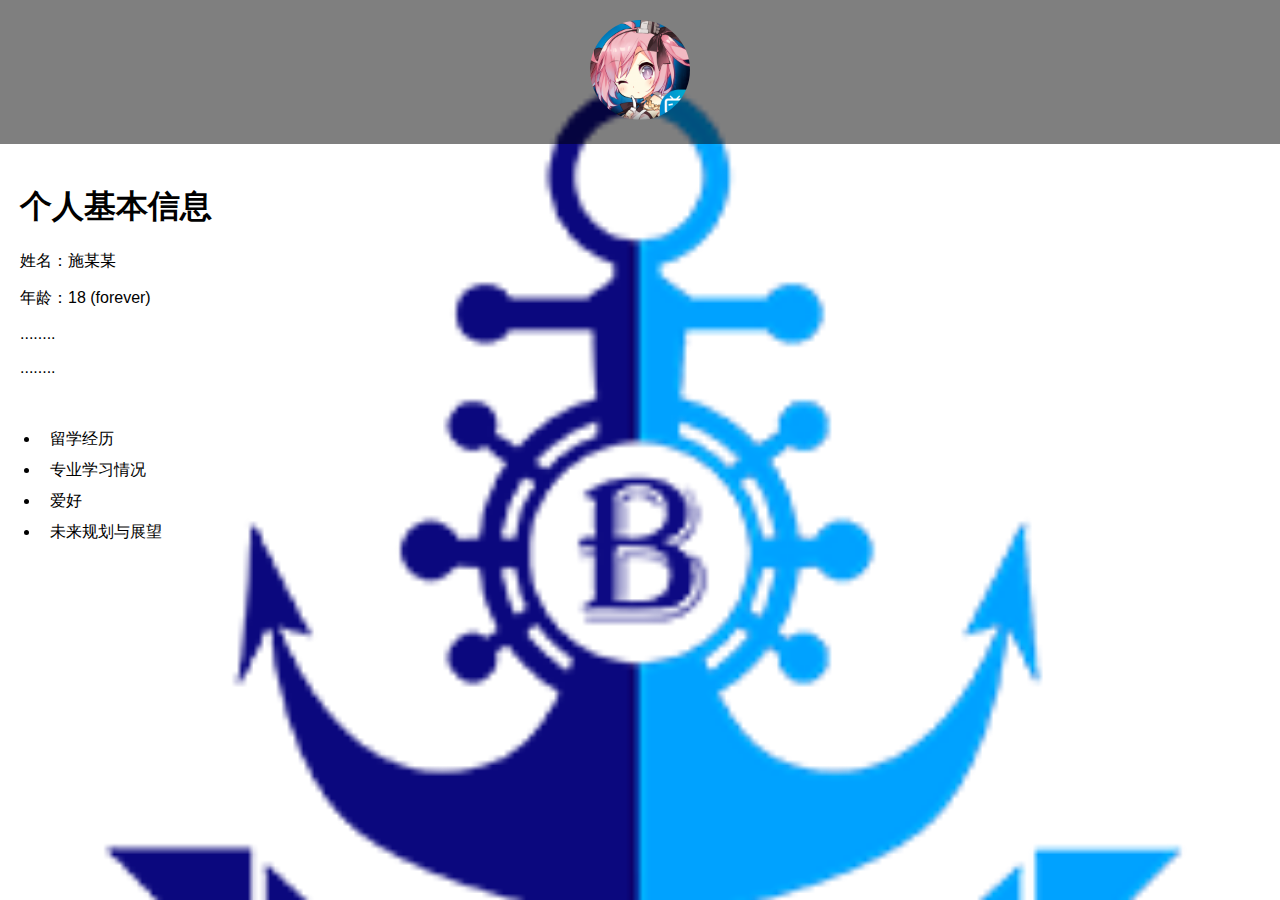
<file: index.html>
<!DOCTYPE html>
<html lang="en">

<head>
    <meta charset="UTF-8">
    <meta name="viewport" content="width=device-width, initial-scale=1.0">
    <link rel="stylesheet" href="styles.css"> <!-- 引入外部CSS样式文件 -->
    <title>个人简介</title>
</head>

<body>
    <header>
        <img src="img/150px-碧蓝航线icon.png" alt="头像" class="avatar"> <!-- 显示头像，需替换为真实头像图片路径 -->
    </header>
    <main>
        <h1>个人基本信息</h1>
        <p>姓名：施某某</p>
        <p>年龄：18 (forever)</p>
        <p>........</p>
        <P>........</P>
    </main>
    <nav>
        <ul>
            <li><a href="study_abroad.html">留学经历</a></li>
            <li><a href="major_study.html">专业学习情况</a></li>
            <li><a href="hobbies.html">爱好</a></li>
            <li><a href="future_plan.html">未来规划与展望</a></li>
        </ul>
    </nav>
</body>

</html>
</file>
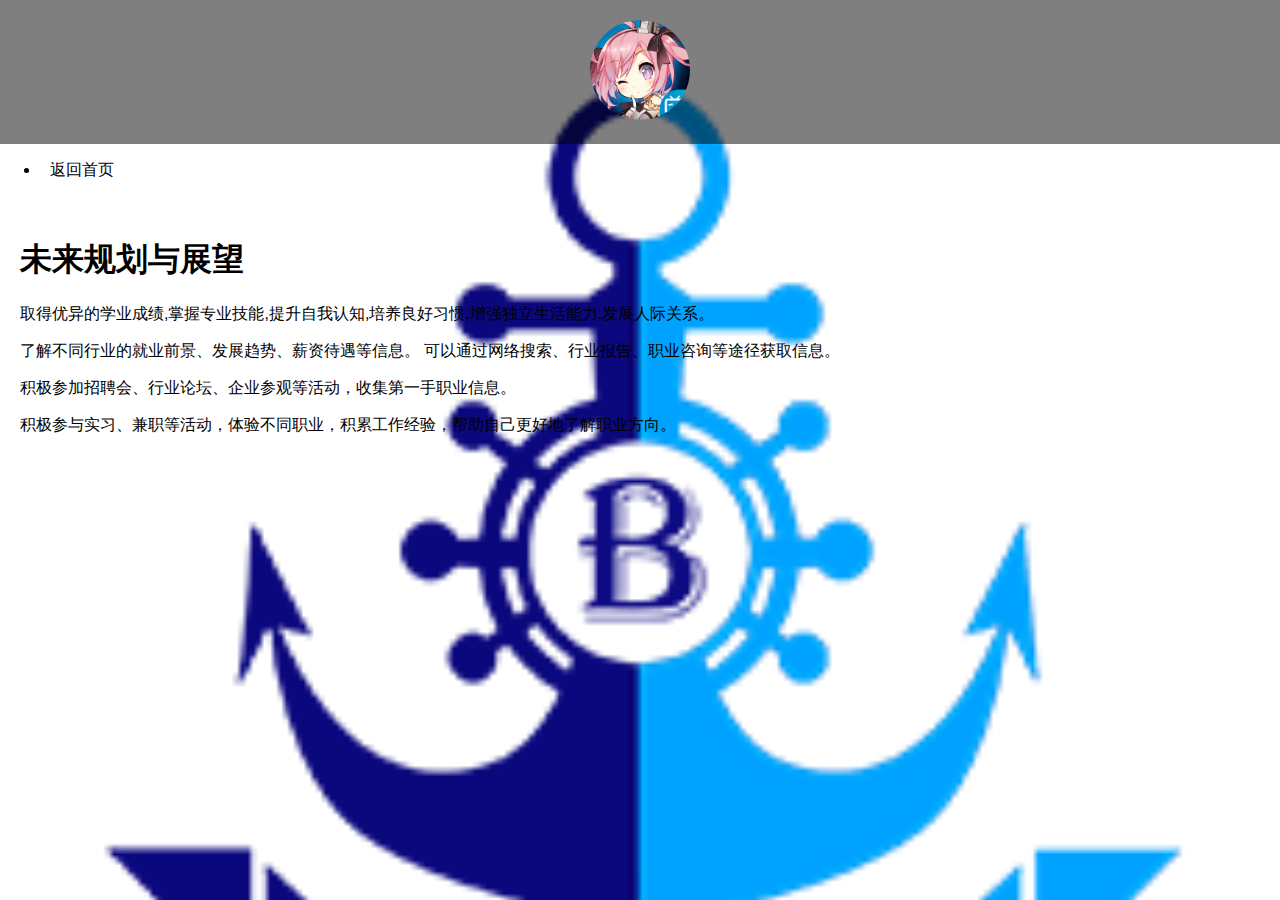
<file: future_plan.html>
<!DOCTYPE html>
<html lang="en">

<head>
    <meta charset="UTF-8">
    <meta name="viewport" content="width=device-width, initial-scale=1.0">
    <link rel="stylesheet" href="styles.css">
    <title>未来规划与展望</title>
</head>

<body>
    <header>
        <img src="img/150px-碧蓝航线icon.png" alt="头像" class="avatar">
    </header>
    <nav>
        <ul>
            <li><a href="index.html">返回首页</a></li>
        </ul>
    </nav>
    <main>
        <h1>未来规划与展望</h1>
        <p>取得优异的学业成绩,掌握专业技能,提升自我认知,培养良好习惯,增强独立生活能力,发展人际关系。</p>
        <p>了解不同行业的就业前景、发展趋势、薪资待遇等信息。  可以通过网络搜索、行业报告、职业咨询等途径获取信息。</p>
        <p>积极参加招聘会、行业论坛、企业参观等活动，收集第一手职业信息。</p>
        <p>积极参与实习、兼职等活动，体验不同职业，积累工作经验，帮助自己更好地了解职业方向。</p>
    </main>
</body>

</html>
</file>
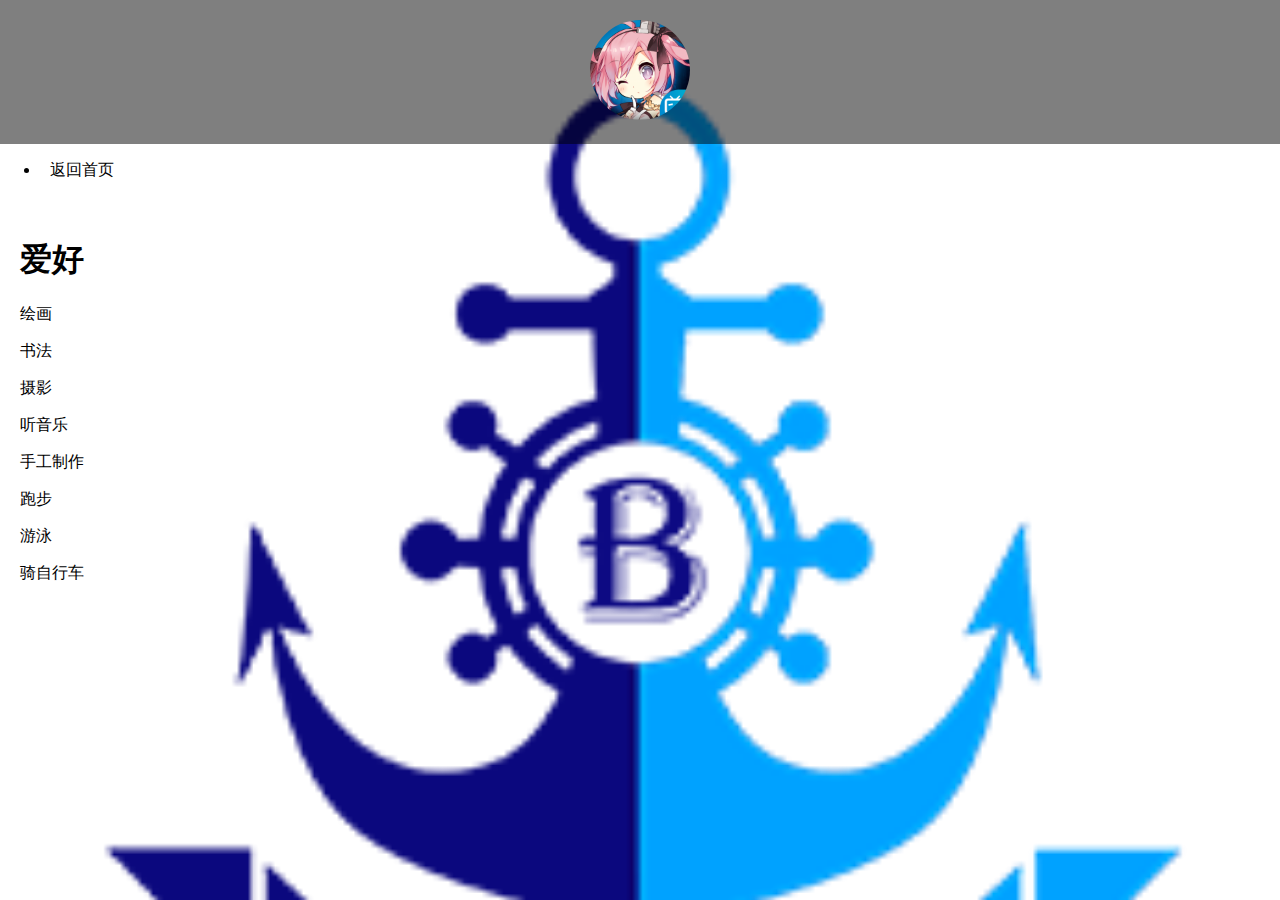
<file: hobbies.html>
<!DOCTYPE html>
<html lang="en">

<head>
    <meta charset="UTF-8">
    <meta name="viewport" content="width=device-width, initial-scale=1.0">
    <link rel="stylesheet" href="styles.css">
    <title>爱好</title>
</head>

<body>
    <header>
        <img src="img/150px-碧蓝航线icon.png" alt="头像" class="avatar">
    </header>
    <nav>
        <ul>
            <li><a href="index.html">返回首页</a></li>
        </ul>
    </nav>
    <main>
        <h1>爱好</h1>
        <p>绘画</p>
        <p>书法</p>
        <p>摄影</p>
        <p>听音乐</p>
        <p>手工制作</p>
        <p>跑步</p>
        <p>游泳</p>
        <p>骑自行车</p>
    </main>
</body>

</html>
</file>
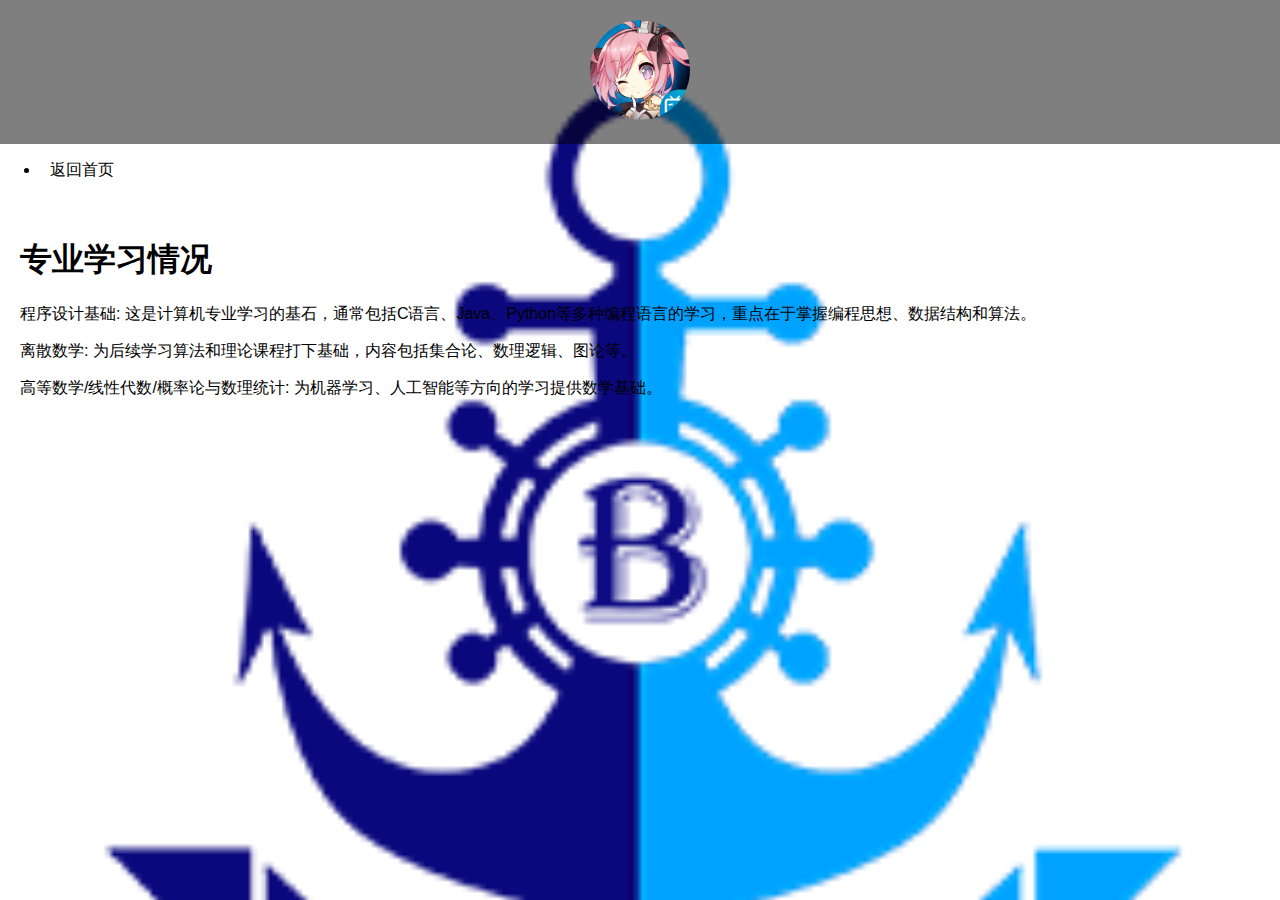
<file: major_study.html>
<!DOCTYPE html>
<html lang="en">

<head>
    <meta charset="UTF-8">
    <meta name="viewport" content="width=device-width, initial-scale=1.0">
    <link rel="stylesheet" href="styles.css">
    <title>专业学习情况</title>
</head>

<body>
    <header>
        <img src="img/150px-碧蓝航线icon.png" alt="头像" class="avatar">
    </header>
    <nav>
        <ul>
            <li><a href="index.html">返回首页</a></li>
        </ul>
    </nav>
    <main>
        <h1>专业学习情况</h1>
        <p>程序设计基础:  这是计算机专业学习的基石，通常包括C语言、Java、Python等多种编程语言的学习，重点在于掌握编程思想、数据结构和算法。</p>
        <p>离散数学:  为后续学习算法和理论课程打下基础，内容包括集合论、数理逻辑、图论等。</p>
        <p>高等数学/线性代数/概率论与数理统计:  为机器学习、人工智能等方向的学习提供数学基础。</p>
    </main>
</body>

</html>
</file>
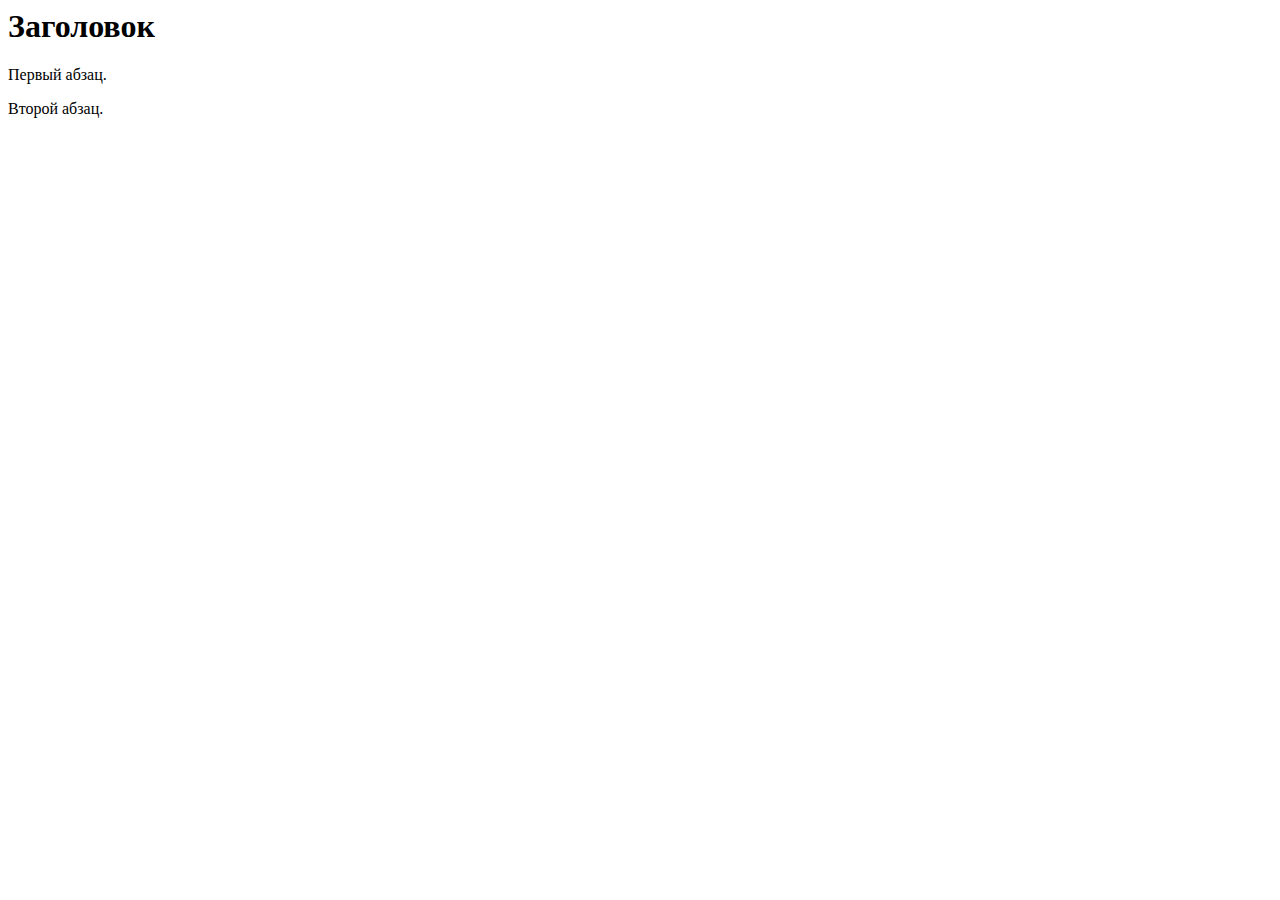
<file: q.html>
<html>
 <head>
  <meta http-equiv="Content-Type" content="text/html; charset=utf-8">
  <title>Пример веб-страницы</title>
 </head>
 <body>
  <h1>Заголовок</h1>
  <!-- Комментарий -->
  <p>Первый абзац.</p>
  <p>Второй абзац.</p>
 </body>
</html>
</file>
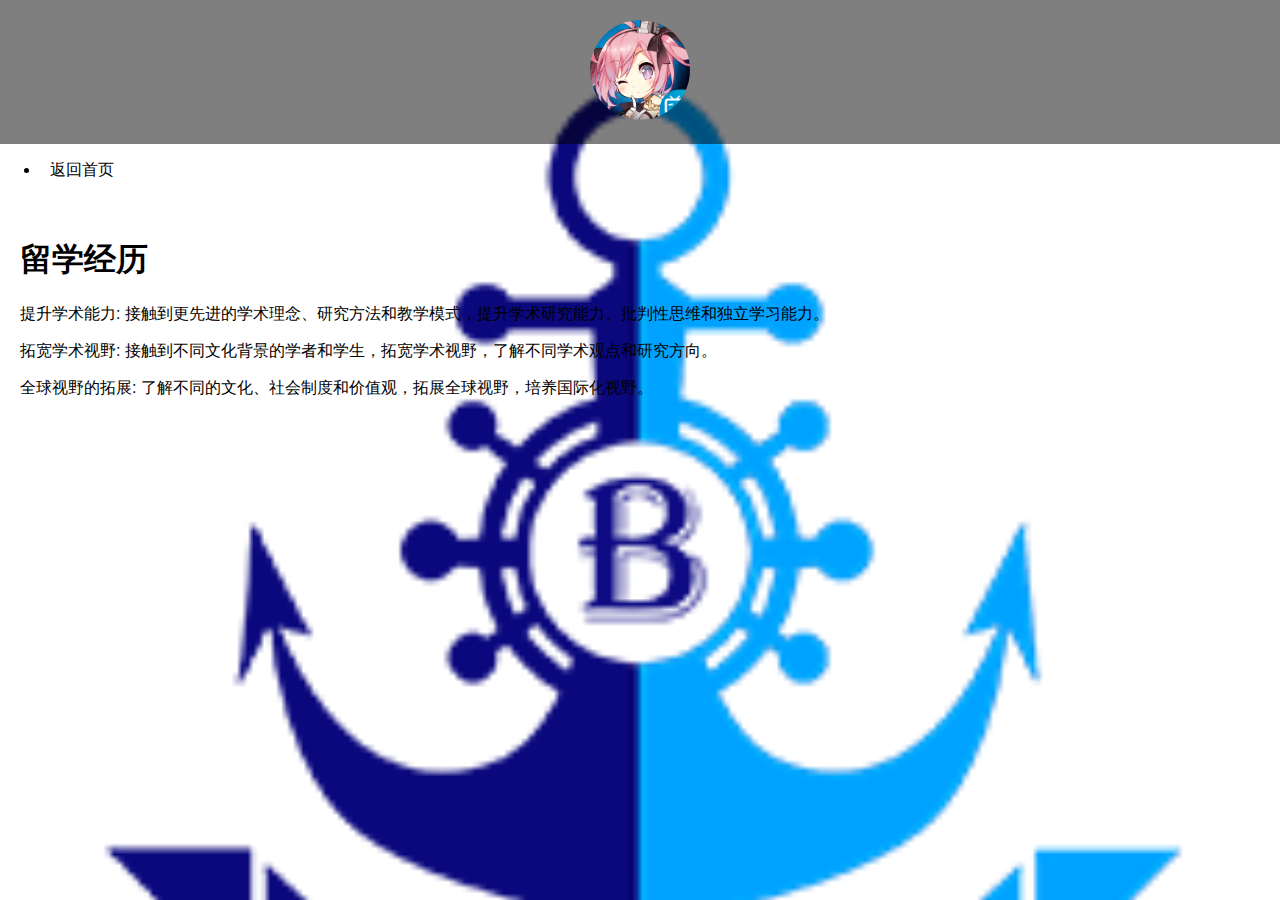
<file: study_abroad.html>
<!DOCTYPE html>
<html lang="en">

<head>
    <meta charset="UTF-8">
    <meta name="viewport" content="width=device-width, initial-scale=1.0">
    <link rel="stylesheet" href="styles.css"> <!-- 同样引入外部通用的样式表 -->
    <title>留学经历</title>
</head>

<body>
    <header>
        <img src="img/150px-碧蓝航线icon.png" alt="头像" class="avatar">
    </header>
    <nav>
        <ul>
            <li><a href="index.html">返回首页</a></li>
        </ul>
    </nav>
    <main>
        <h1>留学经历</h1>
        <p>提升学术能力:  接触到更先进的学术理念、研究方法和教学模式，提升学术研究能力、批判性思维和独立学习能力。</p>
        <p>拓宽学术视野:  接触到不同文化背景的学者和学生，拓宽学术视野，了解不同学术观点和研究方向。</p>
        <p>全球视野的拓展:  了解不同的文化、社会制度和价值观，拓展全球视野，培养国际化视野。</p>
    </main>
</body>

</html>
</file>
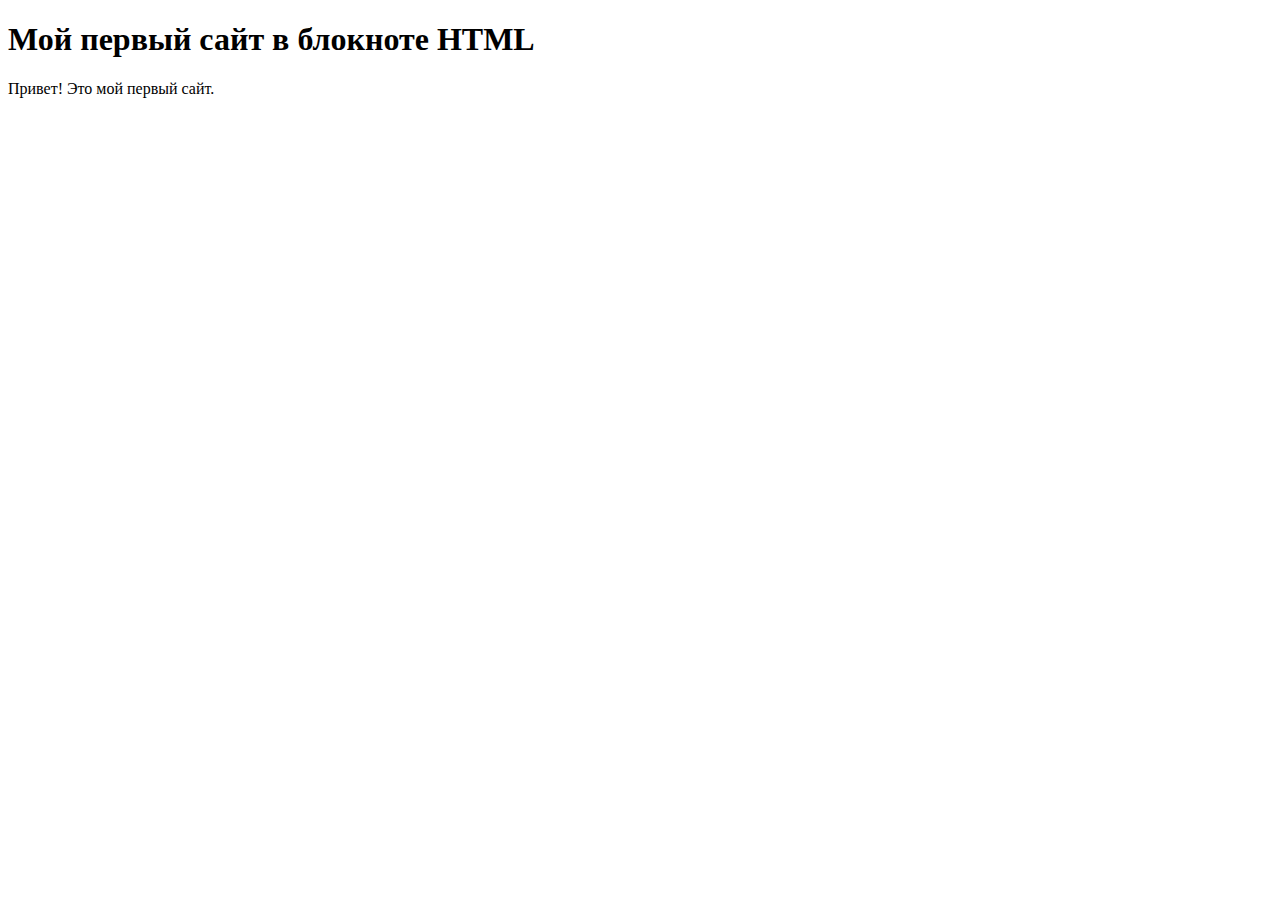
<file: tt.html>
<!DOCTYPE html>
<html>
 <head>
  <meta charset="utf-8">
  <title>Как создать сайт с нуля - "Нубекс"</title>
 </head>
 <body>
  <h1>Мой первый сайт в блокноте HTML</h1>
  <p>Привет! Это мой первый сайт.</p>
 </body>
</html>
</file>
<file: styles.css>
/* 全局样式，设置页面的字体等基本样式 */
body {
    font-family: Arial, sans-serif;
    margin: 0;
    padding: 0;
    /* 设置背景图片，根据实际图片路径调整，这里假设图片在和html同层级的文件夹下 */
    background-image: url('img/r6cwm1nfz7afnf59vbrerbw17wnizvz.png');
    background-size: cover;
    background-repeat: no-repeat;
}

/* 头部样式 */
header {
    background-color: rgba(0, 0, 0, 0.5);
    color: white;
    text-align: center;
    padding: 20px;
}

/* 主体内容区域样式 */
main {
    padding: 20px;
}

/* 定义头像的样式，根据实际头像图片调整尺寸等 */
.avatar {
    width: 100px;
    height: 100px;
    border-radius: 50%;
}

/* 底部样式 */
footer {
    background-color: rgba(0, 0, 0, 0.5);
    color: white;
    text-align: center;
    padding: 10px;
    position: fixed;
    bottom: 0;
    width: 100%;
}

/* 链接样式，设置颜色等 */
a {
    color: black;
    text-decoration: none;
    margin: 10px;
    display: block;
}

a:hover {
    text-decoration: underline;
}
</file>
